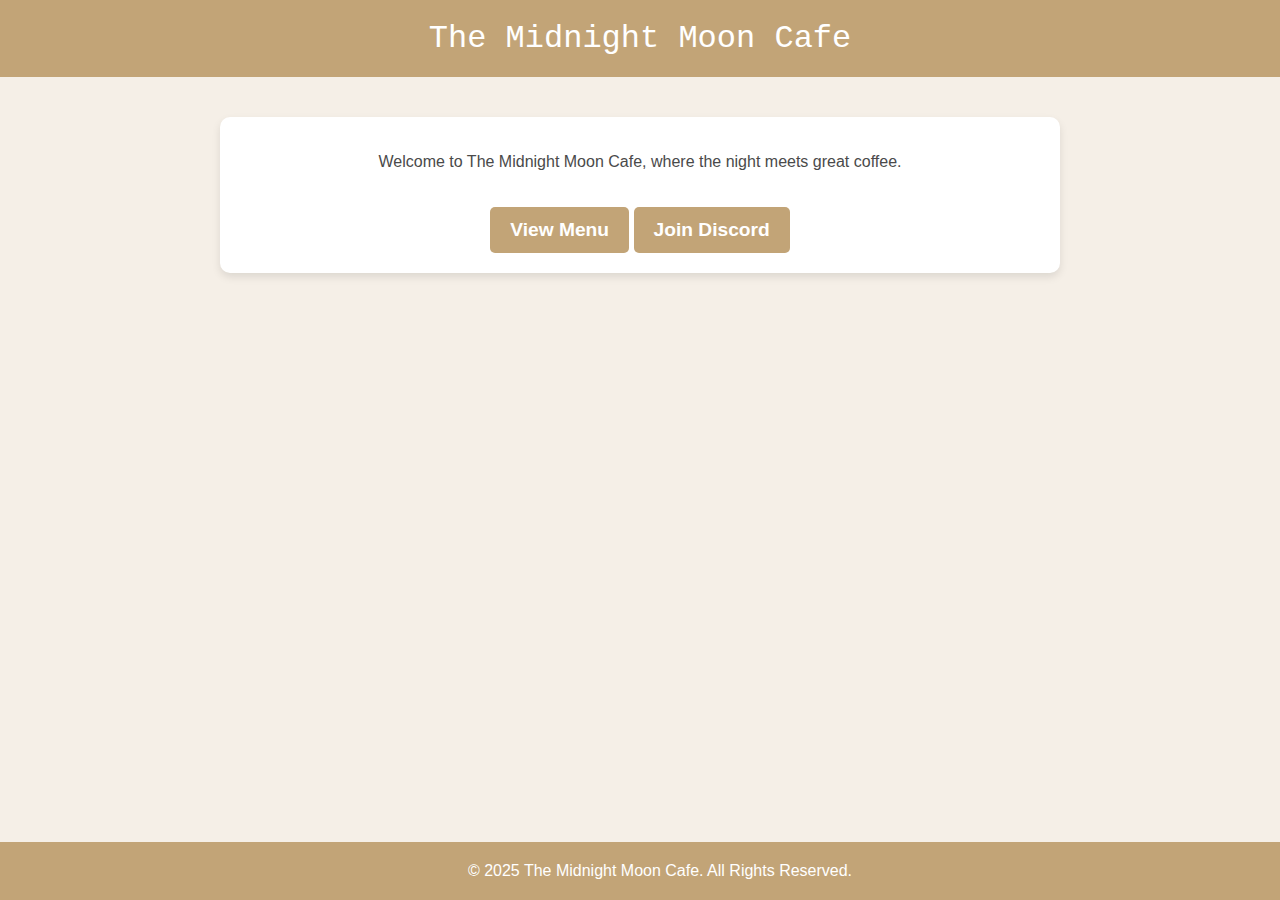
<file: index.html>
<!DOCTYPE html>
<html lang="en">
<head>
    <meta charset="UTF-8">
    <meta name="viewport" content="width=device-width, initial-scale=1.0">
    <title>The Midnight Moon Cafe</title>
    <style>
        body {
            font-family: 'Arial', sans-serif;
            margin: 0;
            padding: 0;
            background-color: #f5efe7;
            color: #4a4a4a;
        }
        .header {
            background-color: #c2a477;
            color: white;
            text-align: center;
            padding: 20px;
            font-size: 2em;
            font-family: 'Courier New', Courier, monospace;
        }
        .container {
            max-width: 800px;
            margin: 40px auto;
            padding: 20px;
            background: white;
            box-shadow: 0 4px 8px rgba(0,0,0,0.1);
            border-radius: 10px;
            text-align: center;
        }
        .button {
            display: inline-block;
            margin-top: 20px;
            padding: 12px 20px;
            background-color: #c2a477;
            color: white;
            text-decoration: none;
            font-size: 1.2em;
            border-radius: 5px;
            font-weight: bold;
            border: none;
            cursor: pointer;
            transition: background 0.3s ease-in-out;
        }
        .button:hover {
            background-color: #a38c67;
        }
        .footer {
            text-align: center;
            padding: 20px;
            background-color: #c2a477;
            color: white;
            position: absolute;
            width: 100%;
            bottom: 0;
        }
    </style>
</head>
<body>
    <div class="header">The Midnight Moon Cafe</div>
    <div class="container">
        <p>Welcome to The Midnight Moon Cafe, where the night meets great coffee.</p>
        <a href="menu.html" class="button">View Menu</a>
        <a href="https://discord.gg/zwQqrnmW8g" class="button" target="_blank">Join Discord</a>
    </div>
    <div class="footer">© 2025 The Midnight Moon Cafe. All Rights Reserved.</div>
</body>
</html>
</file>
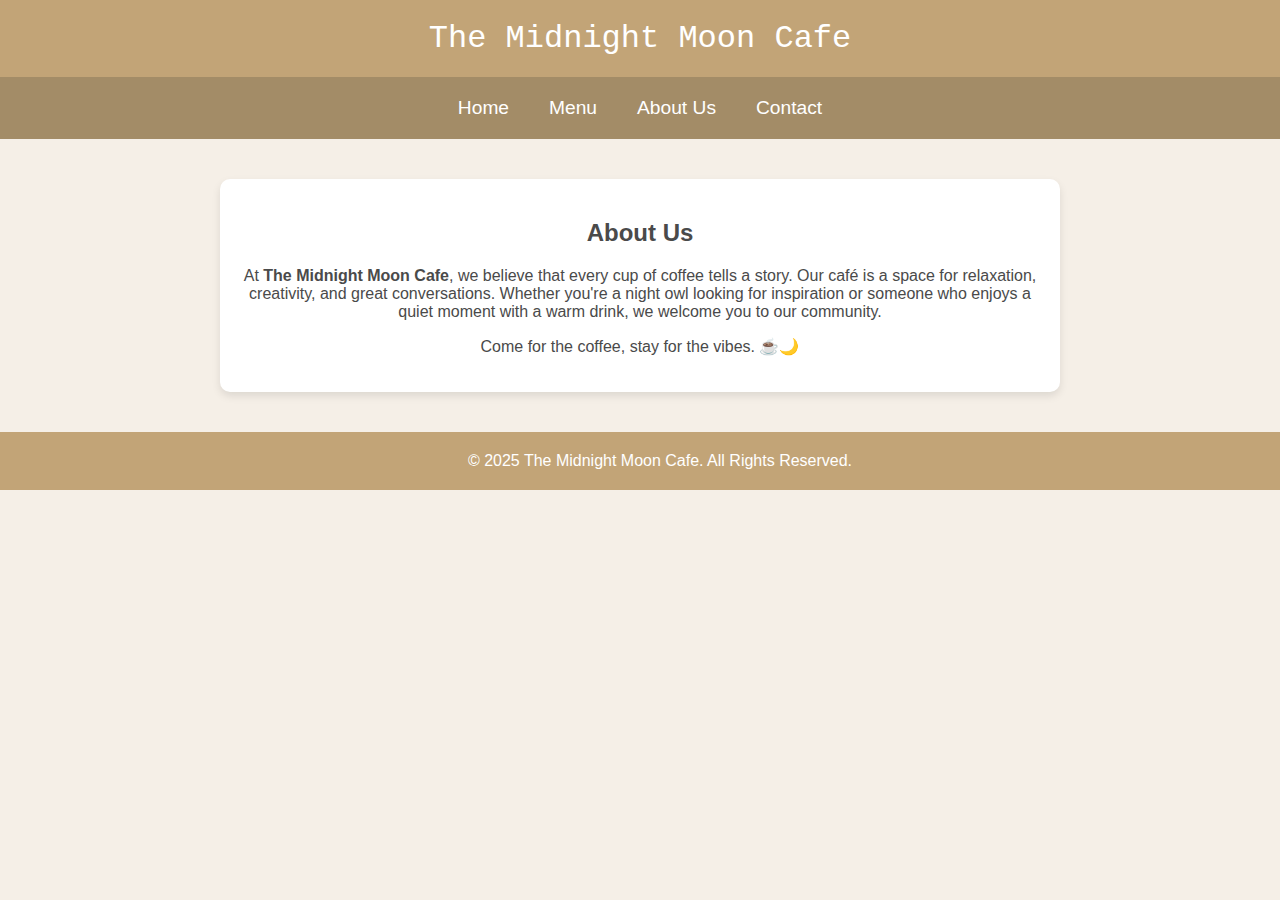
<file: about.html>
<!DOCTYPE html>
<html lang="en">
<head>
    <meta charset="UTF-8">
    <meta name="viewport" content="width=device-width, initial-scale=1.0">
    <title>About Us - The Midnight Moon Cafe</title>
    <link rel="stylesheet" href="style.css">
</head>
<body>
    <div class="header">The Midnight Moon Cafe</div>

    <div class="nav">
        <a href="index.html">Home</a>
        <a href="menu.html">Menu</a>
        <a href="about.html">About Us</a>
        <a href="contact.html">Contact</a>
    </div>

    <div class="container">
        <h2>About Us</h2>
        <p>At <strong>The Midnight Moon Cafe</strong>, we believe that every cup of coffee tells a story. Our café is a space for relaxation, creativity, and great conversations. Whether you're a night owl looking for inspiration or someone who enjoys a quiet moment with a warm drink, we welcome you to our community.</p>
        <p>Come for the coffee, stay for the vibes. ☕🌙</p>
    </div>

    <div class="footer">© 2025 The Midnight Moon Cafe. All Rights Reserved.</div>
</body>
</html>
</file>
<file: style.css>
body {
    font-family: 'Arial', sans-serif;
    margin: 0;
    padding: 0;
    background-color: #f5efe7;
    color: #4a4a4a;
}
.header {
    background-color: #c2a477;
    color: white;
    text-align: center;
    padding: 20px;
    font-size: 2em;
    font-family: 'Courier New', Courier, monospace;
}
.nav {
    display: flex;
    justify-content: center;
    background: #a38c67;
    padding: 10px;
}
.nav a {
    color: white;
    text-decoration: none;
    padding: 10px 20px;
    font-size: 1.2em;
}
.nav a:hover {
    background: #8b6f4e;
}
.container {
    max-width: 800px;
    margin: 40px auto;
    padding: 20px;
    background: white;
    box-shadow: 0 4px 8px rgba(0,0,0,0.1);
    border-radius: 10px;
    text-align: center;
}
.footer {
    text-align: center;
    padding: 20px;
    background-color: #c2a477;
    color: white;
    position: relative;
    width: 100%;
    margin-top: 20px;
}
</file>
